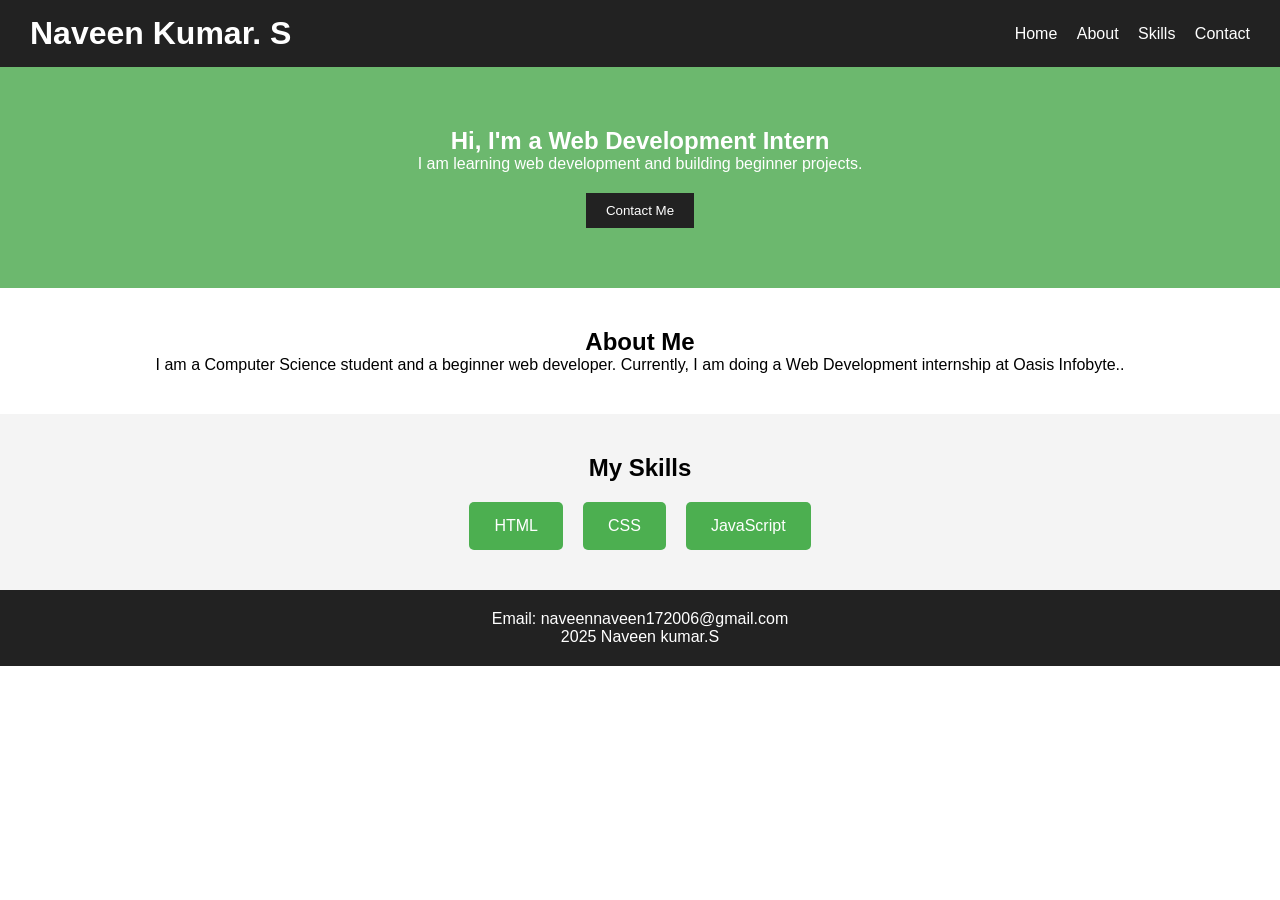
<file: OIBSIP/Level1_Task1_/index.html>
<!DOCTYPE html>
<html lang="en">
<head>
    <meta charset="UTF-8">
    <title>Landing Page</title>
    <link rel="stylesheet" href="style.css">
</head>
<body>
    <header class="header">
        <h1>Naveen Kumar. S</h1>
        <nav>
            <a href="#home">Home</a>
            <a href="#about">About</a>
            <a href="#skills">Skills</a>
            <a href="#contact">Contact</a>
        </nav>
    </header>
    <section class="hero" id="home">
        <h2>Hi, I'm a Web Development Intern</h2>
        <p>I am learning web development and building beginner projects.</p>
        <button>Contact Me</button>
    </section>
    <section class="about" id="about">
        <h2>About Me</h2>
        <p>
            I am a Computer Science student and a beginner web developer.
            Currently, I am doing a Web Development internship at Oasis Infobyte..
        </p>
    </section>

    <section class="skills" id="skills">
        <h2>My Skills</h2>
        <div class="skill-box">
            <div>HTML</div>
            <div>CSS</div>
            <div>JavaScript</div>
        </div>
    </section>

    <footer class="footer" id="contact">
        <p>Email: naveennaveen172006@gmail.com</p>
        <p>2025 Naveen kumar.S</p>
    </footer>

</body>
</html>
</file>
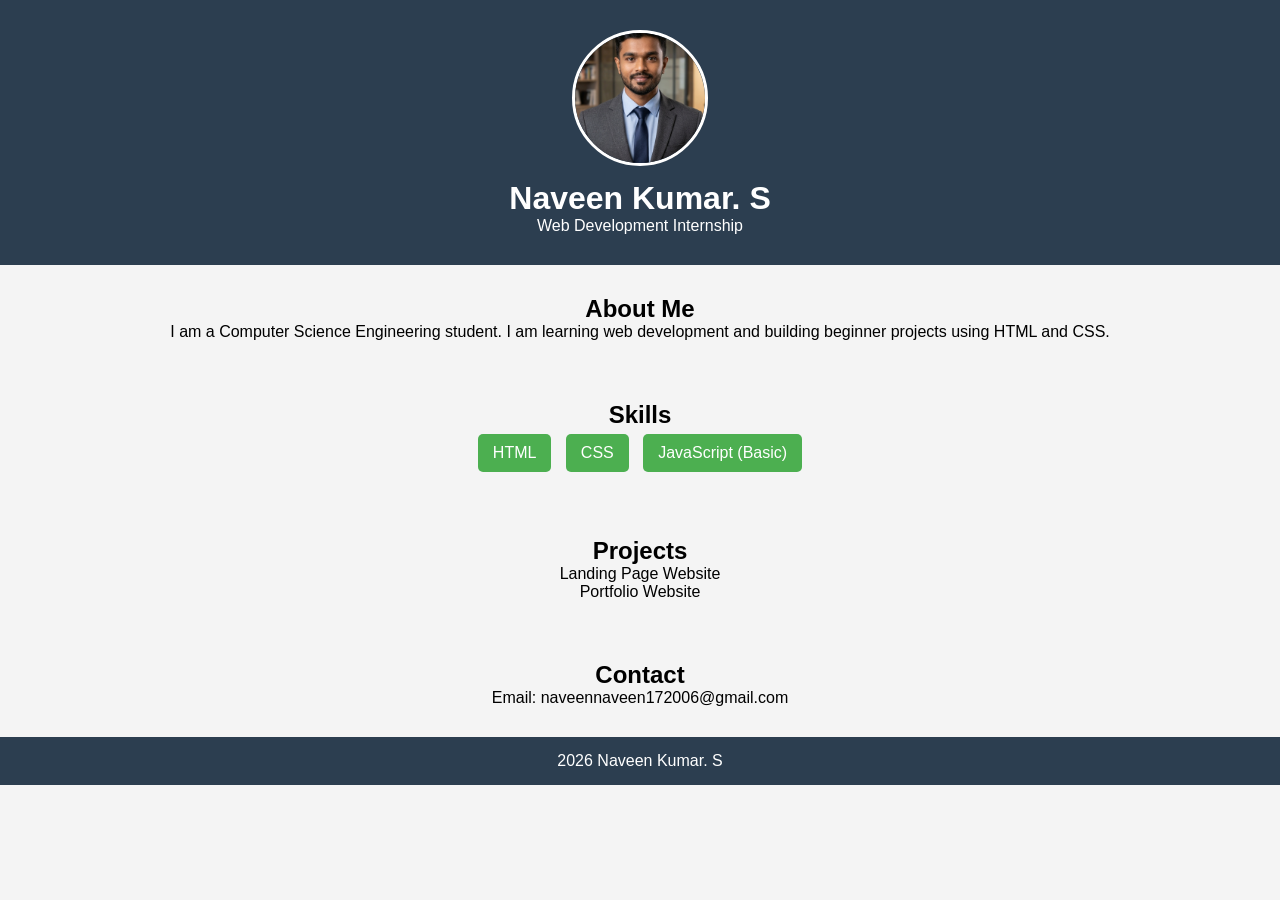
<file: OIBSIP/Level2_Task2_/index.html>
<!DOCTYPE html>
<html lang="en">
<head>
    <meta charset="UTF-8">
    <title>My Portfolio</title>
    <link rel="stylesheet" href="style.css">
</head>
<body>

    <header>
        <img src="profile.png" alt="photo" class="profile-img">
        <h1>Naveen Kumar. S</h1>
        <p>Web Development Internship</p>
    </header>

    <section>
        <h2>About Me</h2>
        <p>
            I am a Computer Science Engineering student.
            I am learning web development and building beginner projects
            using HTML and CSS.
    </section>

    <section class="skills">
        <h2>Skills</h2>
        <span>HTML</span>
        <span>CSS</span>
        <span>JavaScript (Basic)</span>
    </section>

    <section>
        <h2>Projects</h2>
        <p>Landing Page Website</p>
        <p>Portfolio Website</p>
    </section>

    <section>
        <h2>Contact</h2>
        <p>Email: naveennaveen172006@gmail.com</p>
    </section>

    <footer>
        <p>2026 Naveen Kumar. S</p>
    </footer>

</body>
</html>
</file>
<file: OIBSIP/Level1_Task1_/style.css>
* {
    margin: 0;
    padding: 0;
    box-sizing: border-box;
    font-family: Arial, sans-serif;
}

.header {
    display: flex;
    justify-content: space-between;
    align-items: center;
    padding: 15px 30px;
    background-color: #222;
    color: white;
}

.header nav a {
    color: white;
    margin-left: 15px;
    text-decoration: none;
}

.header nav a:hover {
    color: #4CAF50;
}
.hero {
    text-align: center;
    padding: 60px 20px;
    background-color: #6cb86e;
    color: white;
}

.hero button {
    margin-top: 20px;
    padding: 10px 20px;
    border: none;
    background-color: #222;
    color: white;
    cursor: pointer;
}

.hero button:hover {
    background-color: black;
}
.about {
    padding: 40px 20px;
    text-align: center;
}
.skills {
    padding: 40px 20px;
    background-color: #f4f4f4;
    text-align: center;
}

.skill-box {
    display: flex;
    justify-content: center;
    gap: 20px;
    margin-top: 20px;
}

.skill-box div {
    padding: 15px 25px;
    background-color: #4CAF50;
    color: white;
    border-radius: 5px;
}

.footer {
    padding: 20px;
    text-align: center;
    background-color: #222;
    color: white;
}
</file>
<file: OIBSIP/Level2_Task2_/style.css>
* {
    margin: 0;
    padding: 0;
    font-family: Arial, sans-serif;
}

body {
    background-color: #f4f4f4;
    text-align: center;
}

header {
    background-color: #2c3e50;
    color: white;
    padding: 30px;
}

.profile-img {
    width: 130px;
    height: 130px;
    border-radius: 50%;
    object-fit: cover;
    border: 3px solid white;
    margin-bottom: 10px;
}

section {
    padding: 30px;
}

.skills span {
    display: inline-block;
    background-color: #4CAF50;
    color: white;
    padding: 10px 15px;
    margin: 5px;
    border-radius: 5px;
}

footer {
    background-color: #2c3e50;
    color: white;
    padding: 15px;
}
</file>
